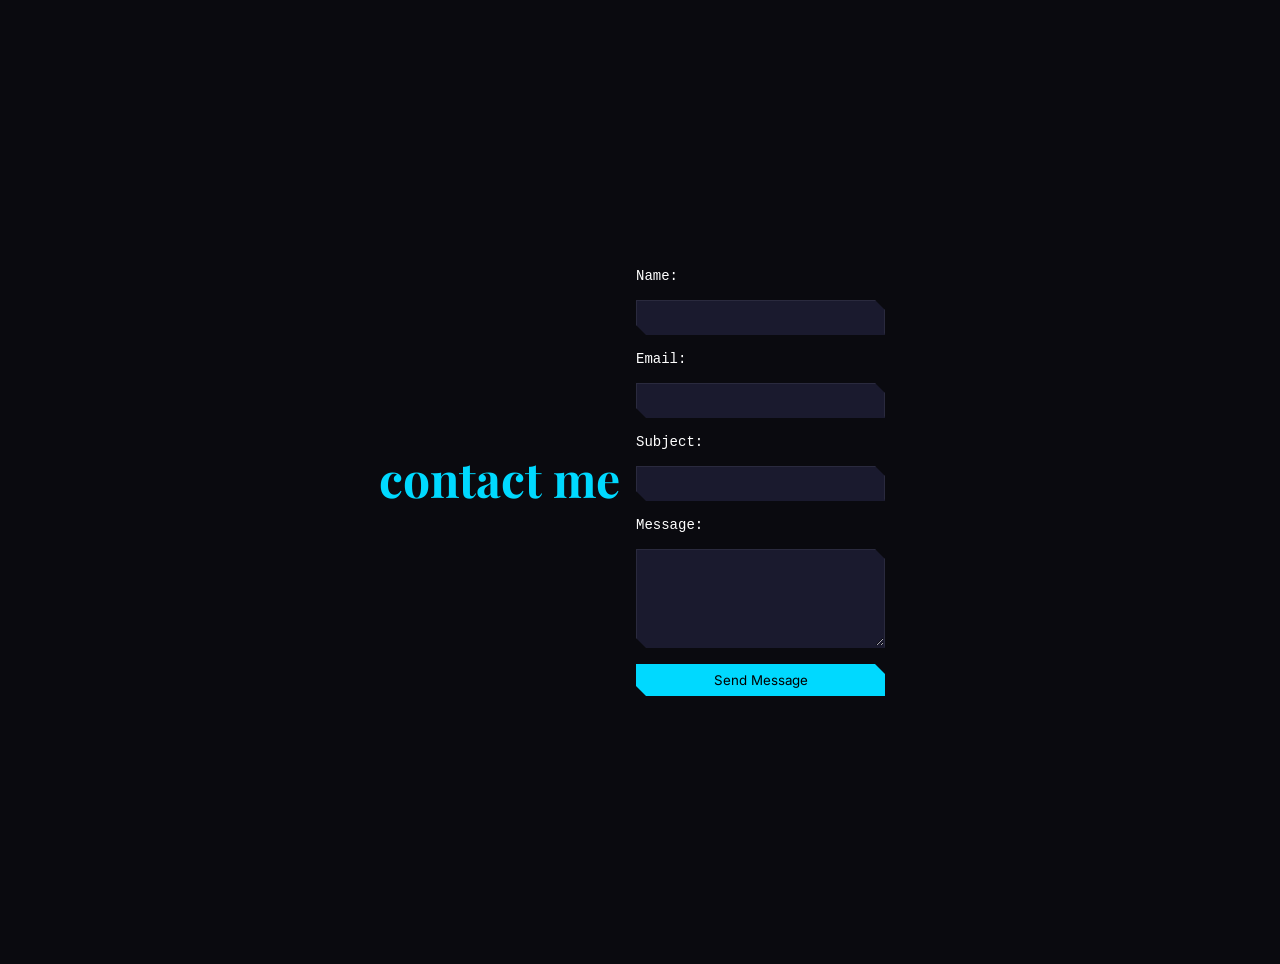
<file: src/index.html>
<!doctype html>
<html lang="en">

<head>
  <meta charset="UTF-8" />
  <meta name="viewport" content="width=device-width, initial-scale=1.0" />
  <title>Personal Portfolio</title>
  <link rel="preconnect" href="https://fonts.googleapis.com" />
  <link rel="preconnect" href="https://fonts.gstatic.com" crossorigin />
  <link
    href="https://fonts.googleapis.com/css2?family=Inter:wght@400;600;700&family=Playfair+Display:ital,wght@1,400;1,700&display=swap"
    rel="stylesheet" />
  <link rel="stylesheet" href="style.css" />
</head>

<body>
  <main>
    <section class="contact">
      <h1>Contact Me</h1>
      <form id="contactForm" novalidate>
        <label for="name">Name:</label>
        <input id="name" name="name" type="text" required />

        <label for="email">Email:</label>
        <input id="email" name="email" type="email" required />

        <label for="subject">Subject:</label>
        <input id="subject" name="subject" type="text" required />

        <label for="message">Message:</label>
        <textarea id="message" name="message" rows="5" required></textarea>

        <button type="submit">Send Message</button>
      </form>
    </section>
  </main>

  <!-- <footer>
    <p>&copy; 2026 Muhammad Arslan</p>
  </footer> -->
</body>
<script src="./main.js"></script>

</html>
</file>
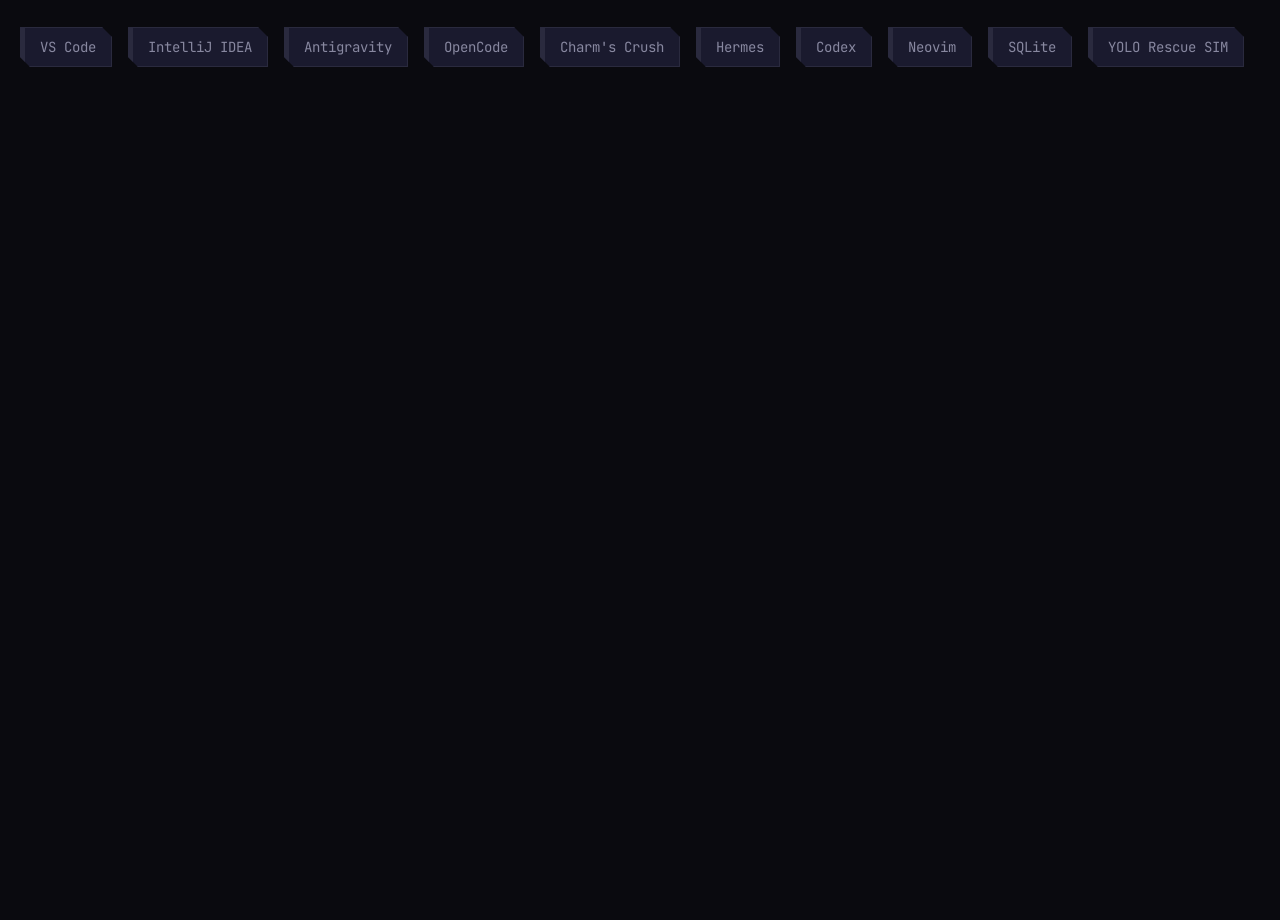
<file: hover-tips.html>
<!DOCTYPE html>
<html lang="en">

<head>
    <meta charset="UTF-8">
    <meta name="viewport" content="width=device-width, initial-scale=1.0">
    <title>Hover Tips</title>
    <link rel="stylesheet" href="src/style.css">

    <link href="https://fonts.googleapis.com/css2?family=Inter:wght@400;600;700&family=JetBrains+Mono&display=swap"
        rel="stylesheet" />
    <style>
        * {
            padding: 0;
            margin: 0;
            box-sizing: border-box;
            outline: none;
        }

        body {
            margin: 20px;
        }

        div.tip {
            position: fixed;
            font-size: 14px;
            width: 200px;
            background-color: var(--bg-surface);
            padding: 15px;
            border: 1px solid var(--accent);
            clip-path: var(--clip-notch);
            opacity: 1;
            transition: all 0.3s ease;
        }

        .tip .caption {
            font-size: var(--text-xxs);
            color: var(--text-muted);
            font-family: var(--font-mono);
            margin-bottom: 5px;

        }

        .tip .title {
            font-size: 14px;
            font-weight: 800;
            color: var(--accent);
        }

        .tip .desc {
            font-family: var(--font);
            font-size: 12px;
            color: var(--text-muted-light);
            text-align: justify;
            margin: 10px 0;
        }

        div.tip.tip-media {
            padding: 4px;
            width: auto;
        }

        div.tip.tip-media img {
            display: block;
            max-width: 320px;
            max-height: 240px;
        }

        div.tip.tip-media video {
            display: block;
            max-width: 320px;
            max-height: 240px;
        }

        .showcase-link {
            font-family: var(--font-mono);
            font-size: 13px;
            color: var(--accent);
            text-decoration: underline;
            text-transform: lowercase;

            text-underline-offset: 4px;
            transition: all 0.5s ease;

        }

        .showcase-link:hover {
            color: white;
            text-shadow: none;

        }
    </style>
</head>

<body>
    <ul class="tools-list">
        <li class="chip" data-type="text"
            data-content='{"title":"VS Code","desc":"Primary editor, extensions, debugging"}'>
            VS Code
        </li>
        <li class="chip" data-type="text"
            data-content='{"title":"IntelliJ IDEA","desc":"Java IDE, refactoring, debugging"}'>
            IntelliJ IDEA
        </li>
        <li class="chip" data-type="text" data-content='{"title":"Antigravity","desc":"AI coding assistant by Google"}'>
            Antigravity
        </li>
        <li class="chip" data-type="text" data-content='{"title":"OpenCode","desc":"AI coding agent platform"}'>
            OpenCode
        </li>
        <li class="chip" data-type="text" data-content='{"title":"Charm&#39;s Crush","desc":"Terminal UI framework"}'>
            Charm's Crush
        </li>
        <li class="chip" data-type="text" data-content='{"title":"Hermes","desc":"AI agent by Nous Research"}'>
            Hermes
        </li>
        <li class="chip" data-type="text" data-content='{"title":"Codex","desc":"AI coding assistant by LobeHub"}'>
            Codex
        </li>
        <li class="chip" data-type="text" data-content='{"title":"Neovim","desc":"Modern Vim-based editor"}'>
            Neovim
        </li>
        <li class="chip" data-type="text" data-content='{"title":"SQLite","desc":"Embedded SQL database engine"}'>
            SQLite
        </li>
        <li class="chip" data-type="media"
            data-content='{"media-type":"img","link":"https://github.com/user-attachments/assets/44f22963-bd08-4449-8801-f7fd118d7409"}'>
            YOLO Rescue SIM</li>
    </ul>

    <br><br><br><br>

</body>

<script>

    class Tip {
        constructor({ caption = "", title = "Tip Title", desc = "", linkCaption = "see here", link = "" } = {}) {
            this.caption = caption;
            this.title = title;
            this.desc = desc;
            this.linkCaption = linkCaption;
            this.link = link;
        }
    }

    class MediaTip {
        constructor({ "media-type": mediaType, link } = {}) {
            this.mediaType = mediaType;
            this.link = link;
        }
    }

    function createTip(tip) {

        const tipEl = document.createElement("div");
        tipEl.classList.add("tip");
        tipEl.innerHTML = `
            ${tip.caption ? `<p class="caption">${tip.caption} ↴</p>` : ''}
            <p class="title">${tip.title}</p>
            <p class="desc">${tip.desc}</p>
            ${tip.link ? `<a href="${tip.link}" class="showcase-link">${tip.linkCaption} →</a>` : ''}
        `;
        return tipEl;
    }

    function createMediaTip(mediaTip) {
        const tipEl = document.createElement("div");
        tipEl.classList.add("tip", "tip-media");
        if (!mediaTip.link) {
            tipEl.innerHTML = '<span style="padding:0.5rem;color:var(--text-muted);">No media yet</span>';
            return tipEl;
        }
        if (mediaTip.mediaType === "video") {
            tipEl.innerHTML = `<video src="${mediaTip.link}" controls muted autoplay loop></video>`;
        } else {
            tipEl.innerHTML = `<img src="${mediaTip.link}" alt="preview" onerror="this.outerHTML='<span style=\\'padding:0.5rem;color:var(--text-muted);\\'>Broken image</span>'" />`;
        }
        return tipEl;
    }

    let leaveTimeout = null; // stores the setTimeout ID, not the duration

    document.querySelectorAll(".chip").forEach((chip) => {
        let currentTip = null;

        chip.addEventListener("mouseenter", (e) => {

            const type = chip.dataset.type;
            const data = JSON.parse(chip.getAttribute("data-content"));
            let tipElement;

            if (type === "media") {
                const mediaTip = new MediaTip(data);
                tipElement = createMediaTip(mediaTip);
            } else {
                const dummyTip = new Tip(data);
                tipElement = createTip(dummyTip);
            }

            currentTip = tipElement;


            // ? the element is created and listeners are added

            tipElement.addEventListener("mouseenter", () => {
                // if the mouse enters the tip, we don't want to hide it
                clearTimeout(leaveTimeout); // clear the leaveTimeout so it doesn't hide the tip

            });


            tipElement.addEventListener("mouseleave", () => {

                leaveTimeout = setTimeout(() => {
                    if (!currentTip) return; // already handled by another timeout
                    const hidingTip = currentTip;
                    currentTip = null;
                    hidingTip.style.opacity = '0';

                    hidingTip.addEventListener('transitionend', () => {
                        hidingTip.remove();
                    }, { once: true });
                }, 300);
            });

            // start invisible so we can measure, then fade in
            tipElement.style.opacity = '0';
            document.querySelector("body").appendChild(tipElement); // add the element

            const rect = chip.getBoundingClientRect(); // get its cordinates

            tipElement.style.top = rect.bottom + 10 + 'px'; // move it below the chip
            tipElement.style.left = rect.left + 'px'; // move it to the left of the chip

            const rightEdge = rect.left + tipElement.offsetWidth;

            if (rightEdge > window.innerWidth) {
                tipElement.style.left = (window.innerWidth - tipElement.offsetWidth - 25) + 'px';
            }

            if (parseInt(tipElement.style.left) < 25) {
                tipElement.style.left = '15px';
            }

            // force reflow then fade in
            tipElement.getBoundingClientRect();
            tipElement.style.opacity = '1';

        });

        chip.addEventListener("mouseleave", (e) => {

            leaveTimeout = setTimeout(() => {

                if (!currentTip) return;
                const hidingTip = currentTip;
                currentTip = null;
                hidingTip.style.opacity = '0';

                hidingTip.addEventListener('transitionend', () => {
                    hidingTip.remove();
                }, { once: true });

            }, 200); // hide after 200ms



        });

    });

    // Preload media tip images in background
    document.querySelectorAll('.chip[data-type="media"]').forEach(chip => {
        const data = JSON.parse(chip.getAttribute('data-content'));
        if (data.link) {
            const img = new Image();
            img.src = data.link;
        }
    });
</script>

</html>
</file>
<file: src/style.css>
@import "css/variables.css";
@import "css/base.css";
@import "css/components.css";
@import "css/responsive.css";
</file>
